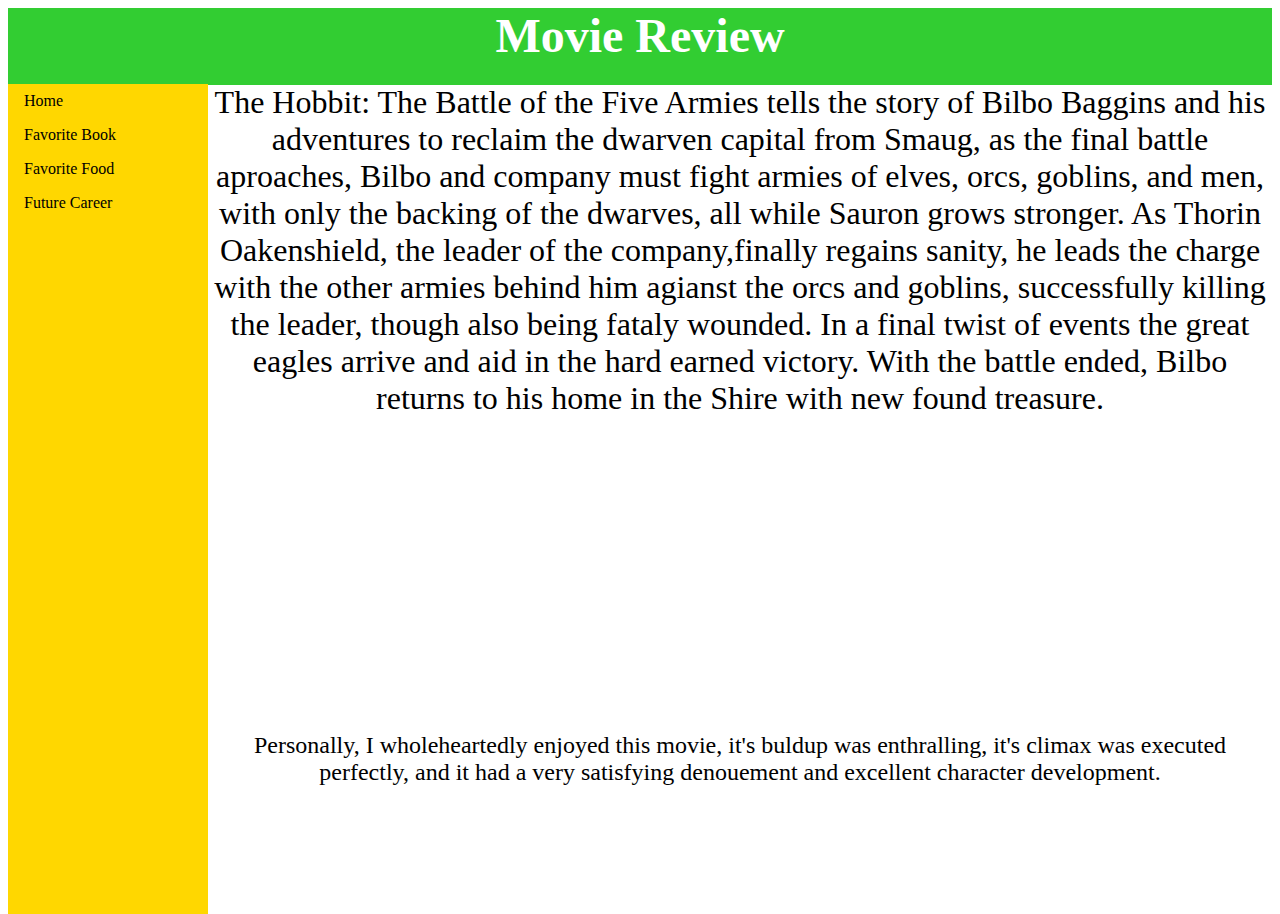
<file: moviereview.html>
<head>
<style>
ul {
    list-style-type: none;
    margin: 0;
    padding: 0;
    width: 200px;
    background-color: gold;
}
li a {
    display: block;
    color: black;
    padding: 8px 16px;
    text-decoration: none;
}
li a:hover {
    background-color: limegreen;
    color: white;
}
</style>
</head>
<!----------------------------------------------------title---------------------------------------------------------------->
<div style="background-color:limegreen;height:77px;width:100%">
	<font color="white"><center><h1><font size="10">Movie Review</font></h1></center></font>
<div>
<!----------------------------------------------------links and sidebar----------------------------------------------->
<div style="background-color:gold; height:830px; width:200px; float:left;">
  <ul>
  <li><a href="https://LiuEdward.github.io">Home</a></li>
  <li><a href="https://LiuEdward.github.io/favoritebook.html">Favorite Book</a></li>
  <li><a href="https://LiuEdward.github.io/favoritefood.html">Favorite Food</a></li>
  <li><a href="https://LiuEdward.github.io/career.html">Future Career</a></li>
  </ul>
</div>
<!--------------------------------------------------------------synopsis------------------------------------------------->
<center><p2><font size="6">The Hobbit: The Battle of the Five Armies tells the story of Bilbo Baggins and his adventures to reclaim the dwarven capital from Smaug, as the final battle aproaches, Bilbo and company must fight armies of elves, orcs, goblins, and men, with only the backing of the dwarves, all while Sauron grows stronger. As Thorin Oakenshield, the leader of the company,finally regains sanity, he leads the charge with the other armies behind him agianst the orcs and goblins, successfully killing the leader, though also being fataly wounded. In a final twist of events the great eagles arrive and aid in the hard earned victory. With the battle ended, Bilbo returns to his home in the Shire with new found treasure.</font></p2></center>
<!-------------------------------------------------------------------trailer--------------------------------------------->
<html>
<body>

<center><iframe width="560" height="315" src="https://www.youtube.com/embed/ZSzeFFsKEt4" frameborder="0" allowfullscreen></iframe><center>

</body>
</html>
<!---------------------------------------------------my review------------------------------------------------------------>
<center><font size="5"><p3>Personally, I wholeheartedly enjoyed this movie, it's buldup was enthralling, it's climax was executed perfectly, and it had a very satisfying denouement and excellent character development.</p3></font></center>
</file>
